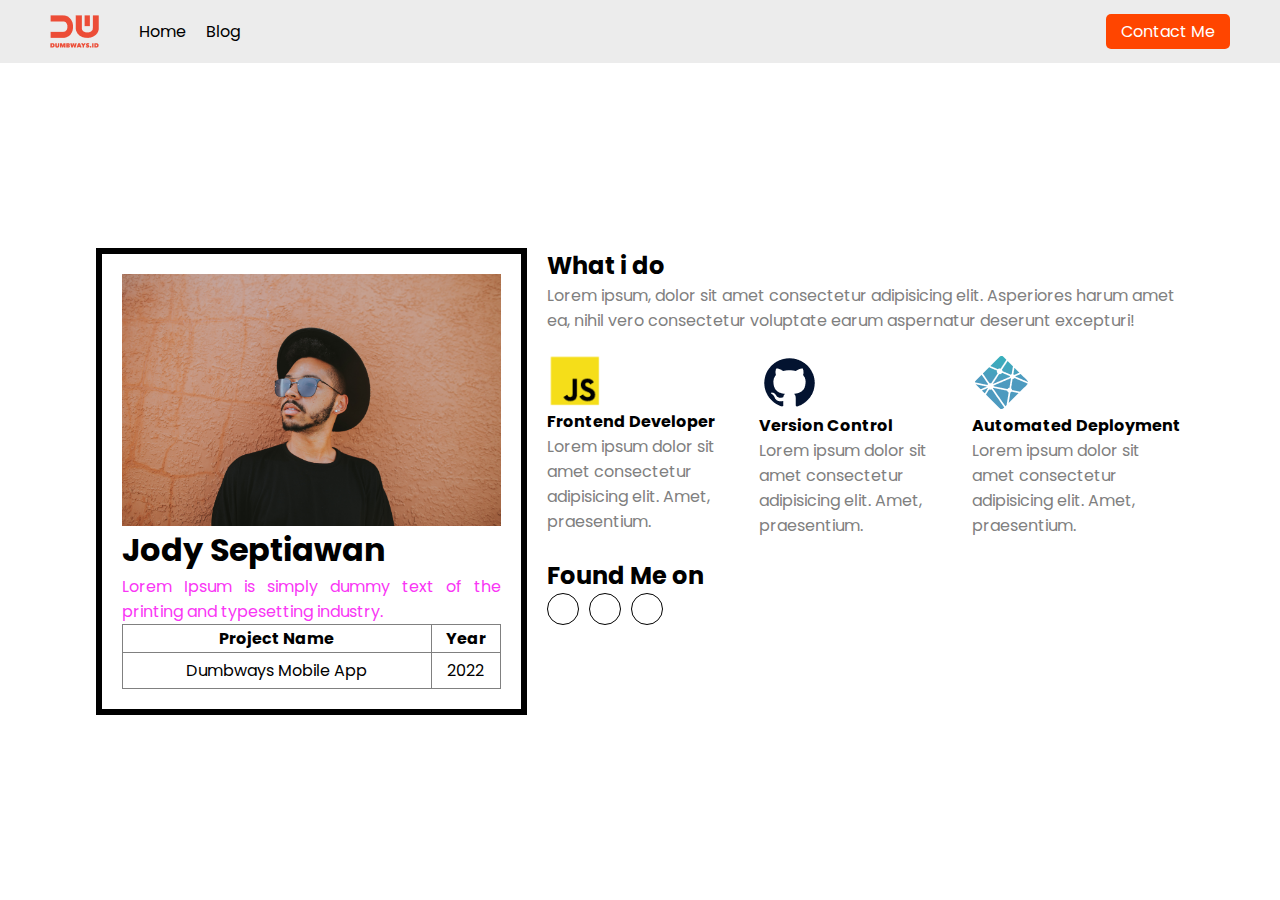
<file: index.html>
<html>
    <head>
        <title>Creating Form, Navbar & Layouting</title>
        <link rel="stylesheet" href="./assets/style/style.css">
        <link rel="stylesheet" href="https://cdnjs.cloudflare.com/ajax/libs/font-awesome/6.1.1/css/all.min.css" integrity="sha512-KfkfwYDsLkIlwQp6LFnl8zNdLGxu9YAA1QvwINks4PhcElQSvqcyVLLD9aMhXd13uQjoXtEKNosOWaZqXgel0g==" crossorigin="anonymous" referrerpolicy="no-referrer" />
    </head>
    <body>
       <nav>
            <div class="left-side">
                <img src="./assets/img/logo.png" alt="">
                <div>
                    <a href="#">Home</a>
                    <a href="#">Blog</a>
                </div>
            </div>
            <div class="right-side">
                <a href="contact-me.html">Contact Me</a>
            </div>
       </nav>

       <div class="container">
            <div class="wrapper">
                <div class="left-side">
                    <div
                    style="
                        border-style: solid;
                        padding: 20;
                    "
                    >
                        <img src="./assets/img/image.jpg" style="width: 100%" />
                        <h1>Jody Septiawan</h1>
                        <p style="color: #f936f5; text-align: justify">
                            Lorem Ipsum is simply dummy text of the printing and typesetting
                            industry.
                        </p>
            
                        <table border="1" style="width: 100%; border-collapse: collapse">
                            <thead>
                            <tr>
                                <th>Project Name</th>
                                <th>Year</th>
                            </tr>
                            </thead>
                            <tbody>
                            <tr>
                                <td style="padding: 5px; text-align: center">
                                Dumbways Mobile App
                                </td>
                                <td style="text-align: center">2022</td>
                            </tr>
                            </tbody>
                        </table>
                    </div>
                </div>
                <div class="right-side">
                    <h2>What i do</h2>
                    <p>Lorem ipsum, dolor sit amet consectetur adipisicing elit. Asperiores harum amet ea, nihil vero consectetur voluptate earum aspernatur deserunt excepturi!</p>
                    <div class="skill">
                        <div class="item">
                            <img src="./assets/img/js.png" alt="">
                            <h4>Frontend Developer</h4>
                            <p>Lorem ipsum dolor sit amet consectetur adipisicing elit. Amet, praesentium.</p>
                        </div>
                        <div class="item">
                            <img src="./assets/img/git.png" alt="">
                            <h4>Version Control</h4>
                            <p>Lorem ipsum dolor sit amet consectetur adipisicing elit. Amet, praesentium.</p>
                        </div>
                        <div class="item">
                            <img src="./assets/img/deploy.png" alt="">
                            <h4>Automated Deployment
                            </h4>
                            <p>Lorem ipsum dolor sit amet consectetur adipisicing elit. Amet, praesentium.</p>
                        </div>
                    </div>
                    <div class="sosmed">
                        <h2>Found Me on</h2>
                        <div class="sosmed-wrapper">
                            <div class="icon">
                                <a href="#">
                                    <i class="fa-brands fa-facebook-f"></i>
                                </a>
                            </div>
                            <div class="icon">
                                <a href="https:www.google.com" target="_blank">
                                    <i class="fa-brands fa-twitter"></i>
                                </a>
                            </div>
                            <div class="icon">
                                <a href="#">
                                    <i class="fa-brands fa-instagram"></i>
                                </a>
                            </div>
                        </div>
                    </div>
                </div>
            </div>
        </div>

      

    </body>
</html>
</file>
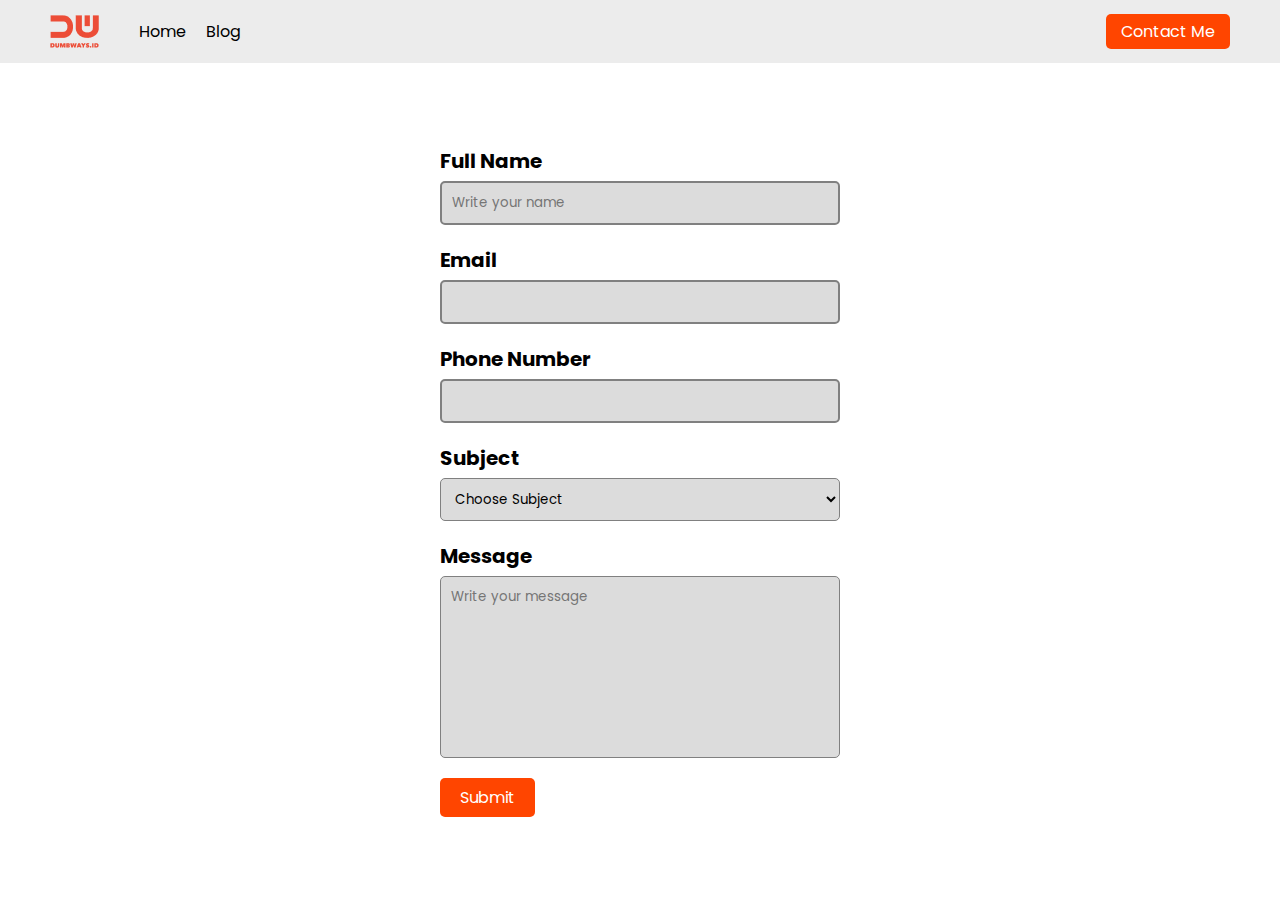
<file: contact-me.html>
<html>
    <head>
        <title>Creating Form, Navbar & Layouting</title>
        <link rel="stylesheet" href="./assets/style/style.css">
        <script src="script.js"></script>
    </head>
    <body>
        <nav>
            <div class="left-side">
                <img src="./assets/img/logo.png" alt="">
                <div>
                    <a href="index.html">Home</a>
                    <a href="#">Blog</a>
                </div>
            </div>
            <div class="right-side">
                <a href="contact-me.html">Contact Me</a>
            </div>
       </nav>
        <div class="container">
            <form class="form-contact-me">
                <div>
                    <label for="input-name" class="label-input">Full Name</label>
                    <input class="input-name" id="input-name" type="text" placeholder="Write your name"/>
                </div>
                
                <div>
                    <label for="input-email">Email</label>
                    <input id="input-email" type="email"/>
                </div>

                <div>
                    <label for="input-phone">Phone Number</label>
                    <input id="input-phone" type="tel"/>
                </div>

                <div>
                    <label for="choose-subject">Subject</label>
                    <select id="choose-subject">
                        <option hidden value="">Choose Subject</option>
                        <option>Let's Talk</option>
                        <option>Let's Collaboration</option>
                        <option>I am Hiring</option>
                    </select>
                </div>

                <div>
                    <label for="input-message">Message</label>
                    <textarea id="input-message" rows="8" placeholder="Write your message"></textarea>
                </div>

                <button type="button" onclick="submitForm()">Submit</button>
            </form>
        </div>
    </body>
</html>
</file>
<file: assets/style/style.css>
@import url('https://fonts.googleapis.com/css2?family=Poppins:ital,wght@0,100;0,200;0,300;0,400;0,500;0,600;0,700;0,800;0,900;1,200;1,300;1,400;1,500;1,600;1,700;1,800;1,900&display=swap');

* {
    font-family: 'Poppins', sans-serif;
    margin: 0;
}

.container {
    height: 93vh;
    display: flex;
    justify-content: center; /* horizontal */
    align-items: center; /* vertical */
}

/* ==== Main Page ==== */

nav {
    display: flex;
    height: 7vh;
    background-color: rgb(236, 236, 236);
}

nav div {
    flex: 1;
    display: flex;
    align-items: center;
}

nav .left-side {
    padding-left: 50px;
}

nav .left-side img {
    margin-right: 40px;
}

nav .left-side a {
    margin-right: 20px;
    text-decoration: none;
    color: black;
}

nav .right-side {
    padding-right: 50px;
    justify-content: end;
}

nav .right-side a {
    text-decoration: none;
    color: white;
    background-color: orangered;
    padding: 5px 15px;
    border-radius: 5px;
}

/* ==== Akhir Main Page ==== */

/* ==== Form Contact Me ==== */
.form-contact-me {
    /* border-style: solid; */
    width: 400px
}

/* .label-input {
    font-size: 20px;
    font-weight: bold;
} */

.form-contact-me div {
    margin-bottom: 20px;
}

.form-contact-me div label {
    font-size: 20px;
    font-weight: bold;
}

.form-contact-me div input,select, textarea {
    width: 100%;
    margin-top: 5px;
    background-color: rgb(220, 220, 220);
    border-radius: 5px;
    border-style: solid;
    border-color: gray;
    padding: 10px;
    resize: none;
}

.form-contact-me button {
    background-color: orangered;
    color: white;
    font-size: 16px;
    padding: 7px 20px;
    border: none;
    border-radius: 5px;
    cursor: pointer;
}

.form-contact-me button:hover {
    background-color: rgb(176, 47, 0);
}

/* ==== Akhir Form Contact Me ==== */

/* ==== Main Page ==== */
.wrapper {
    width: 85%;
    padding: 10;
    display: flex;
}

.wrapper .left-side {
    border-style: solid;
    flex: 40%;
}

.wrapper .right-side {
    flex: 60%;
    padding-left: 20px;
}

.wrapper .right-side .skill {
    display: flex;
    margin-top: 20px;
    margin-bottom: 20px;
}

.wrapper .right-side .skill .item {
    flex: 1;
}

.wrapper .right-side p {
    color: gray;
}

.wrapper .right-side .sosmed .sosmed-wrapper {
    display: flex;
}

.wrapper .right-side .sosmed .sosmed-wrapper a {
    color: black;
}

.wrapper .right-side .sosmed .icon {
    border: 1px solid black;
    border-radius: 50%;
    width: 30px;
    height: 30px;
    display: flex;
    justify-content: center;
    align-items: center;
    margin-right: 10px;
}

/* ==== Akhir Main Page ==== */
</file>
